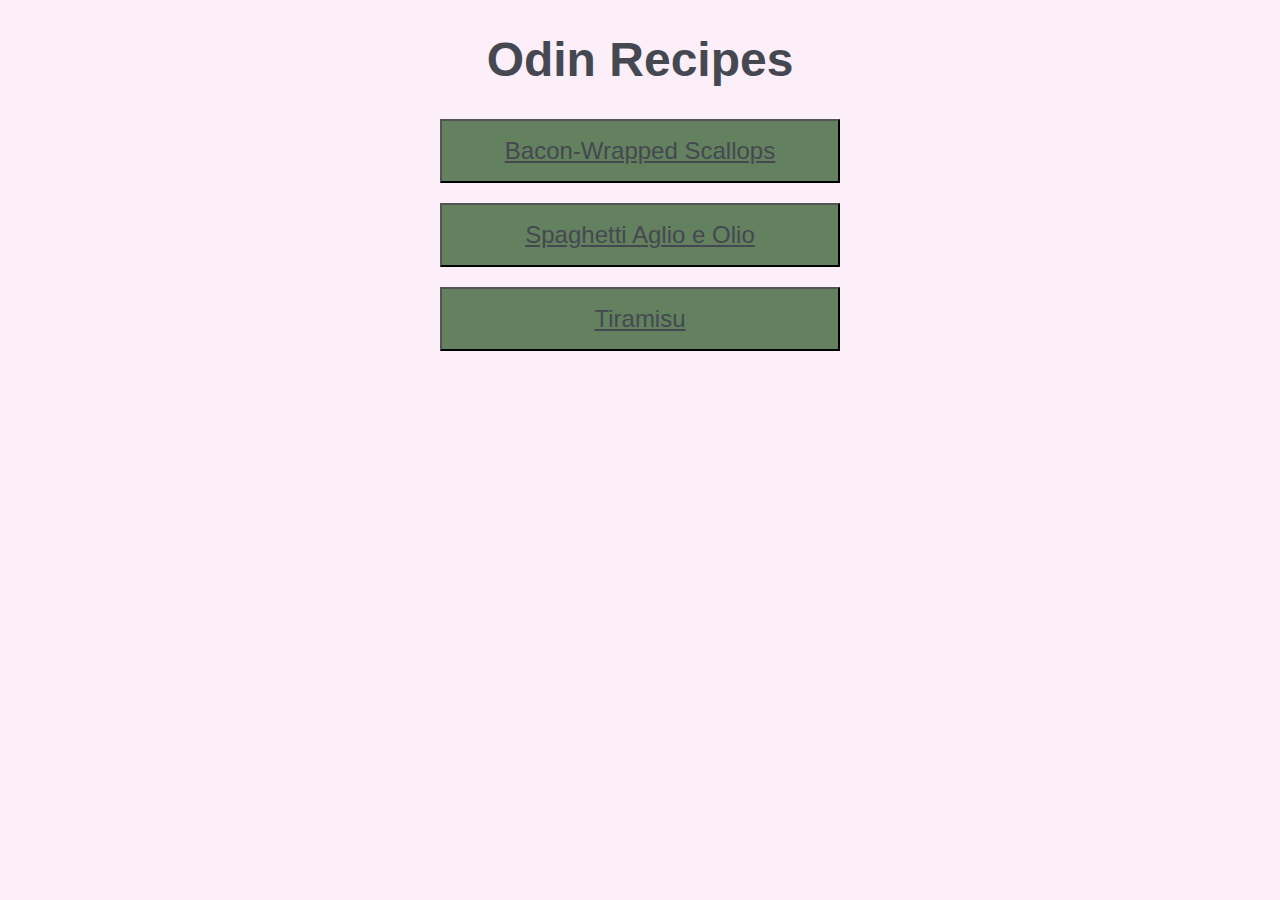
<file: index.html>
<!DOCTYPE html>
<html lang="en">
    <head>
        <meta charset="UTF-8">
        <link rel="stylesheet" href="css/styles.css">
        <title>Project: Recipes</title>
    </head>

    <body>
        <h1>Odin Recipes</h1>
        <button><a href="recipes/bacon-wrapped-scallops.html">Bacon-Wrapped Scallops</a></button>
        <button><a href="recipes/spaghetti-aglio-e-olio.html">Spaghetti Aglio e Olio</a></button>
        <button><a href="recipes/tiramisu.html">Tiramisu</a></button>
    </body>
</html>
</file>
<file: css/styles.css>
* {
    background-color: #fceff9;
    color: #454851;
    font-family:'Trebuchet MS', 'Lucida Sans Unicode', 'Lucida Grande', 'Lucida Sans', Arial, sans-serif;
}

h1 {
    font-size: 3rem;
    text-align: center;
}

a,
button {
    display: block;
}

a:hover,
button:hover {
    background-color: #9fb69c;
}

a {
    background-color: transparent;
    font-size: 1.5rem;
    padding: 1rem;
}

button {
    background-color: #63815f;
    width: 25rem;
    margin: 1.25rem auto;
    padding: 0;
}
</file>
